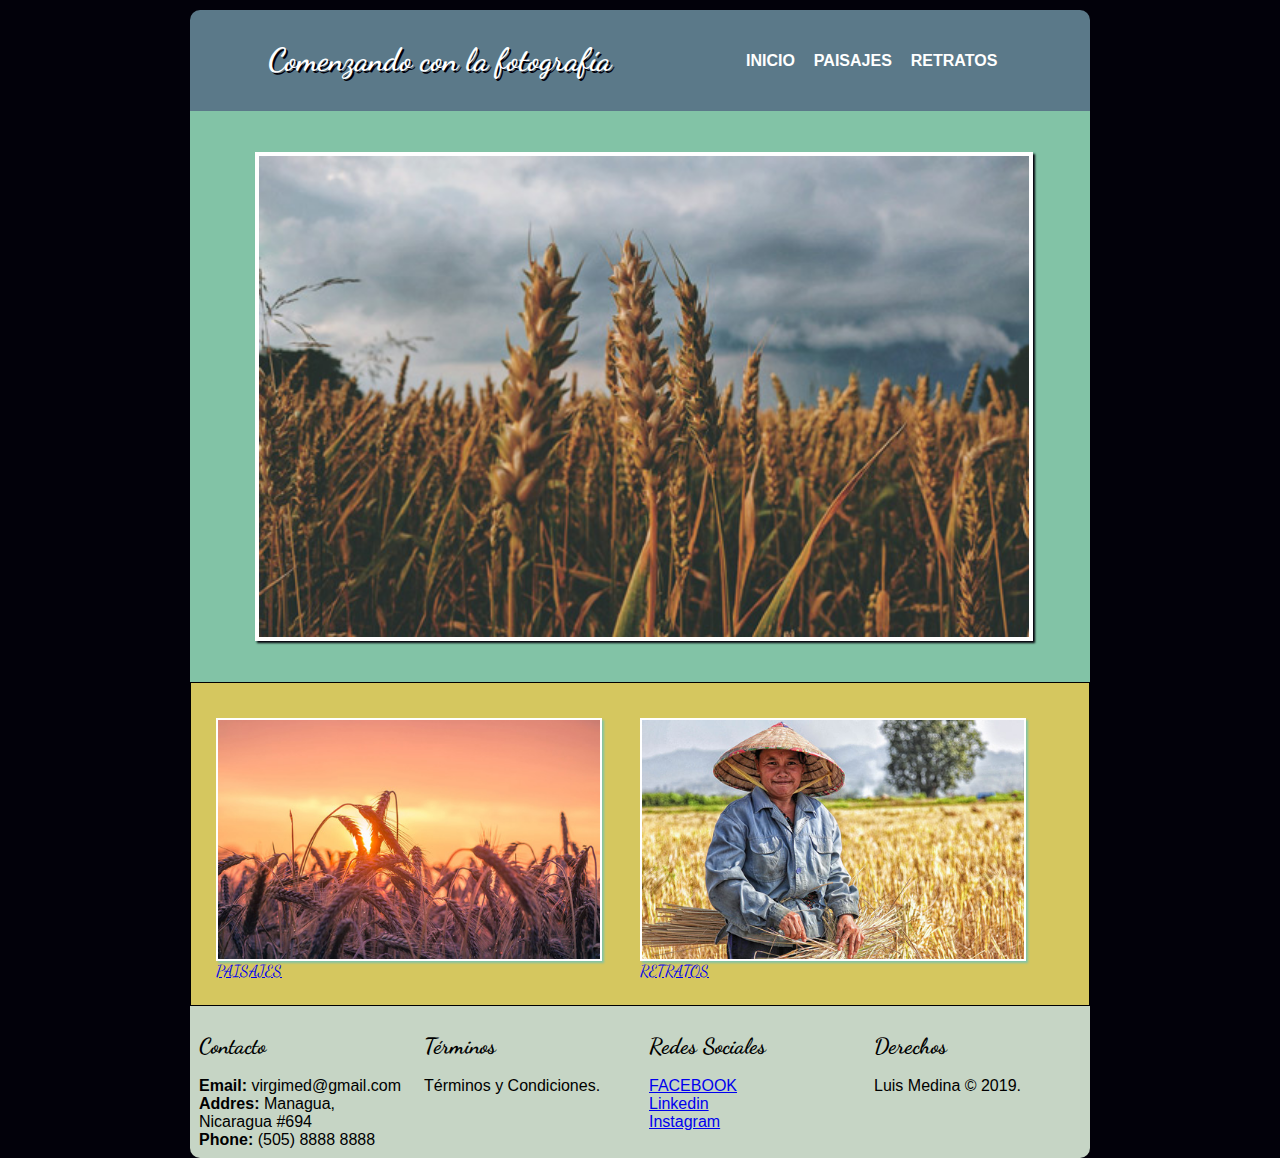
<file: index.html>
<html>
<head>
	<title>Fotografia</title>
	<link href='https://fonts.googleapis.com/css?family=Dancing Script' rel='stylesheet' type='text/css'>
	<link rel="stylesheet" href="css/estilos.css">
	<meta charset="utf-8">
	<meta name="viewport" content="initial-scale=1.0 width=device, user-scalable=no">
</head>
<body>
<div id="contenido">

<!-- HEADER -->
<section id="Header">
	<div class="title-area">
	<div class="title"><!-- Wrapper -->
		<h1>
			Comenzando con la fotografía
		</h1>
	</div>
	<div class="nav">
		<a href="index.html">INICIO</a> <a href="paisajes.html">PAISAJES</a>  <a href="retratos.html">RETRATOS</a>
	</div>
	</div>
</section>

<!-- IMAGEN CENTRAL -->
<section id="Central_Image">
	<figure>
		<img src="imagenes/IMG_01.jpg">
	</figure>
</section>

<!-- IMAGEN SECUNDARIA -->
<section id="Secundaria_Image">
	<div class="contenedor"><!-- Wrapper -->
		<div class="image-area">
			<article>
				<div class="single-img-1"><a href="paisajes.html"><img src="imagenes/IMG_02S.jpg" alt="Paisajes">
					<br>
					<a href="paisajes.html">PAISAJES</a>
				</div>
				<div class="single-img-2"><a href="retratos.html"><img src="imagenes/IMG_03S.jpg">
					<br>
					<a href="retratos.html">RETRATOS</a>
				</div>
			</article>
		</div>
	</div>
</section>

<!-- FOOTER -->
<section id="Footer">
	<div class="footer-area">
		<div class="column-1">
			<h2>Contacto</h2>
			<ul>
				<li><strong>Email:</strong> virgimed@gmail.com</li>
				<li><strong>Addres:</strong> Managua, Nicaragua #694</li>
				<li><strong>Phone:</strong> (505) 8888 8888</li>
			</ul>
		</div>

		<div class="column-2">
			<h2>Términos</h2>
			<p>Términos y Condiciones.</p>
		</div>

		<div class="column-3">
			<h2>Redes Sociales</h2>
			<ul>
				<li><a href="facebook.com">FACEBOOK</a></li>
				<li><a href="linkedin.com">Linkedin</a></li>
				<li><a href="instagram.com">Instagram</a></li>
			</ul>
		</div>

		<div class="column-4">
			<h2>Derechos</h2>
			<p>Luis Medina &#169; 2019.</p>
		</div>
	</div>
</section>
</div>
</body>
</html>
</file>
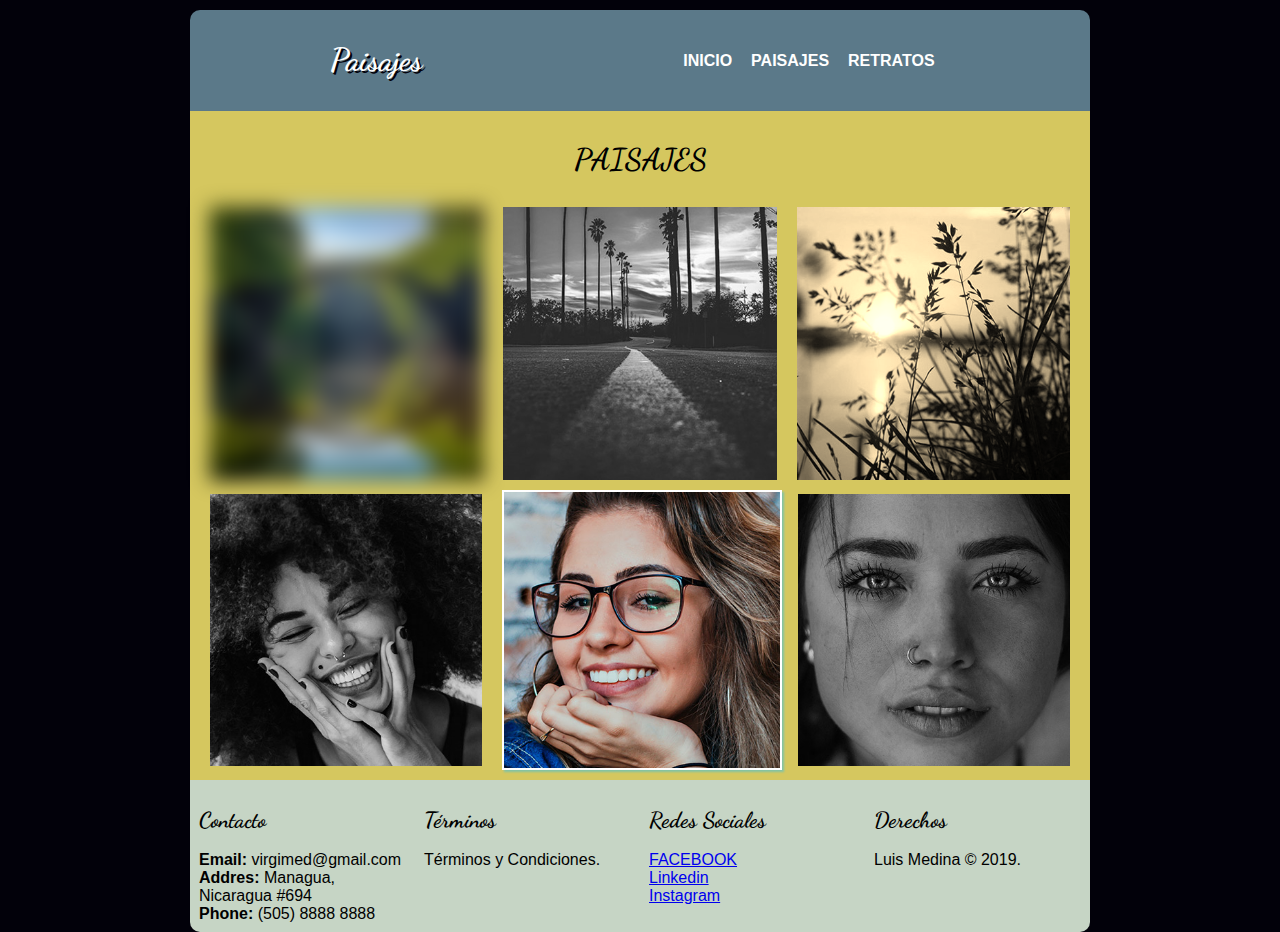
<file: paisajes.html>
<html>
<head>
	<title>Paisajes</title>
	<link href='https://fonts.googleapis.com/css?family=Dancing Script' rel='stylesheet' type='text/css'>
	<link rel="stylesheet" href="css/estilos.css">
	<meta charset="utf-8">
	<meta name="viewport" content="initial-scale=1.0 width=device, user-scalable=no">
</head>
<body>
<div id="contenido">

<!-- HEADER -->
<section id="Header">
	<div class="title-area">
	<div class="title"><!-- Wrapper -->
		<h1>
			Paisajes
		</h1>
	</div>
	<div class="nav">
		<a href="index.html">INICIO</a> <a href="paisajes.html">PAISAJES</a>  <a href="retratos.html">RETRATOS</a>
	</div>
	</div>
</section>

<!-- IMAGEN CENTRAL -->

<!-- IMAGEN SECUNDARIA -->
<section id="Galeria_Image">
	<div class="contenedor"><!-- Wrapper -->
    <h1>PAISAJES</h1>
    <div class="galeria-area">
      <article>
        <div class="paisaje-1"><img src="imagenes/P01.jpg"></div>
  			<div class="paisaje-2"><img src="imagenes/P02.jpg"></div>
  			<div class="paisaje-3"><img src="imagenes/P03.jpg"></div>
      </article>

      <article>
        <div class="paisaje-4"><img src="imagenes/P04.jpg"></div>
  			<div class="paisaje-5"><img src="imagenes/P05.jpg"></div>
  			<div class="paisaje-6"><img src="imagenes/P06.jpg"></div>
      </article>

		</div>
	</div>
</section>

<!-- FOOTER -->
<section id="Footer">
	<div class="footer-area">
		<div class="column-1">
			<h2>Contacto</h2>
			<ul>
				<li><strong>Email:</strong> virgimed@gmail.com</li>
				<li><strong>Addres:</strong> Managua, Nicaragua #694</li>
				<li><strong>Phone:</strong> (505) 8888 8888</li>
			</ul>
		</div>

		<div class="column-2">
			<h2>Términos</h2>
			<p>Términos y Condiciones.</p>
		</div>

		<div class="column-3">
			<h2>Redes Sociales</h2>
			<ul>
				<li><a href="facebook.com">FACEBOOK</a></li>
				<li><a href="linkedin.com">Linkedin</a></li>
				<li><a href="instagram.com">Instagram</a></li>
			</ul>
		</div>

		<div class="column-4">
			<h2>Derechos</h2>
			<p>Luis Medina &#169; 2019.</p>
		</div>
	</div>
</section>
</div
</body>
</html>
</file>
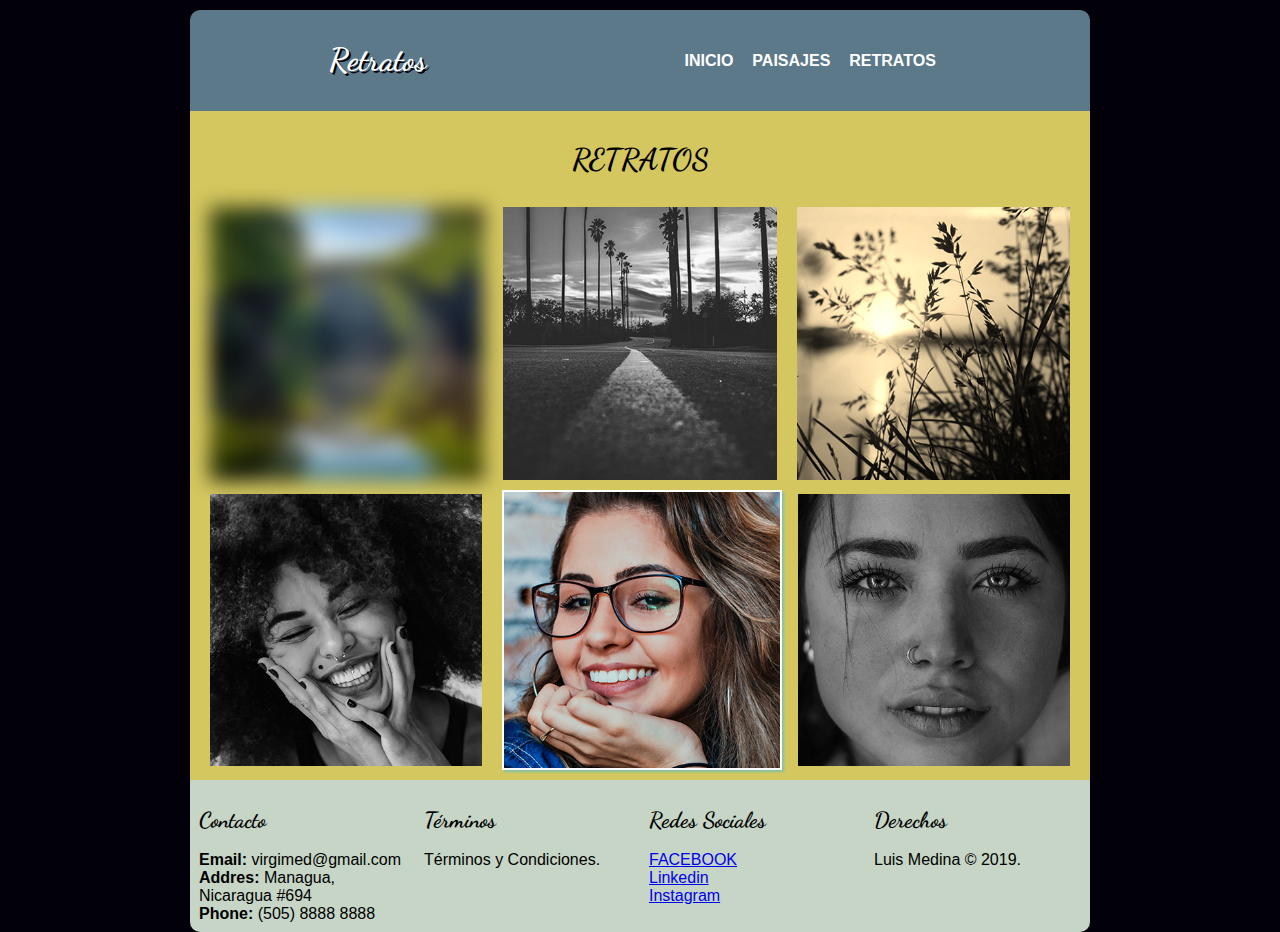
<file: retratos.html>
<html>
<head>
	<title>Paisajes</title>
	<link href='https://fonts.googleapis.com/css?family=Dancing Script' rel='stylesheet' type='text/css'>
	<link rel="stylesheet" href="css/estilos.css">
	<meta charset="utf-8">
	<meta name="viewport" content="initial-scale=1.0 width=device, user-scalable=no">
</head>
<body>
<div id="contenido">

<!-- HEADER -->
<section id="Header">
	<div class="title-area">
	<div class="title"><!-- Wrapper -->
		<h1>
			Retratos
		</h1>
	</div>
	<div class="nav">
		<a href="index.html">INICIO</a> <a href="paisajes.html">PAISAJES</a>  <a href="retratos.html">RETRATOS</a>
	</div>
	</div>
</section>

<!-- IMAGEN CENTRAL -->

<!-- IMAGEN SECUNDARIA -->
<section id="Galeria_Image">
	<div class="contenedor"><!-- Wrapper -->
    <h1>RETRATOS</h1>
    <div class="galeria-area">
      <article>
        <div class="paisaje-1"><img src="imagenes/P01.jpg"></div>
  			<div class="paisaje-2"><img src="imagenes/P02.jpg"></div>
  			<div class="paisaje-3"><img src="imagenes/P03.jpg"></div>
      </article>

      <article>
        <div class="paisaje-4"><img src="imagenes/P04.jpg"></div>
  			<div class="paisaje-5"><img src="imagenes/P05.jpg"></div>
  			<div class="paisaje-6"><img src="imagenes/P06.jpg"></div>
      </article>

		</div>
	</div>
</section>

<!-- FOOTER -->
<section id="Footer">
	<div class="footer-area">
		<div class="column-1">
			<h2>Contacto</h2>
			<ul>
				<li><strong>Email:</strong> virgimed@gmail.com</li>
				<li><strong>Addres:</strong> Managua, Nicaragua #694</li>
				<li><strong>Phone:</strong> (505) 8888 8888</li>
			</ul>
		</div>

		<div class="column-2">
			<h2>Términos</h2>
			<p>Términos y Condiciones.</p>
		</div>

		<div class="column-3">
			<h2>Redes Sociales</h2>
			<ul>
				<li><a href="facebook.com">FACEBOOK</a></li>
				<li><a href="linkedin.com">Linkedin</a></li>
				<li><a href="instagram.com">Instagram</a></li>
			</ul>
		</div>

		<div class="column-4">
			<h2>Derechos</h2>
			<p>Luis Medina &#169; 2019.</p>
		</div>
	</div>
</section>
</div
</body>
</html>
</file>
<file: css/estilos.css>
@font-face {
	font-family: 'Dancing'
	src: url('DancingScript-Regular.otf');
}

body {
	background-color: #02010a;
	color: white;
	font-family: 'Dancing Script', cursive;
	margin: auto;
	width: 90%;
}

#contenido {
	margin: 10px auto 0 auto;
	width:900px;
}

/*FLEX HEADER*/

#header {
	padding: 10px;
	background-color: #5b7989;
	border-radius: 10px 10px 0 0;
	height: auto;
}

.title-area {
	display: flex;
	flex-wrap: wrap;
	flex-direction: row;
	align-items: center;
	justify-content:space-around ;
}

.nav a {
	font-family: sans-serif;
	font-weight: bold;

}
.nav a:link{
	color: white;
	text-decoration: none;
	margin: 0 15px 0 0;
}
.nav a:hover{
	color: #ffdf94;
	margin: 1px 15px 0 0;
}
.nav a:active{
	color: #ffdf94;
}

.title h1{
	text-align: left;
	font-size: 2em;
	text-shadow: 2px 2px #02010a;
}
/******FIN HEADER******/

#Central_Image {
	background-color: #82c3a6;
	align-items: center;
	justify-content:center ;
	padding: 25px	25px;
}

#Central_Image img {
	width: 100%;
	border: 4px solid #fff;
	box-shadow: 2px 2px 2px #02010a;
}

#Secundaria_Image {
	background-color: #d5c75f;
	border: 1px solid #000000;
	padding: 25px	25px;
}

/*FLEX IMAGENES SECUNDARIAS*/

.image-area {
	display: flex;
	flex-wrap: wrap;
	flex-direction: row;
	align-items: center;
	justify-content:center ;
	text-align:
}


/******INICIO IMAGE 1******/
.single-img-1 {
	padding: 10px 0px 0px;
}
.single-img-1 img {
	border: 2px solid #fff;
	box-shadow: 2px 2px 2px #82c3a6;
	width: 90%;
}
.single-img-1 img:hover {
	-webkit-transform: rotate(10deg);
	transform: rotate(10deg);
}

/******FIN IMAGE 1******/

.single-img-2 {
	padding: 10px 0px 0px;
}

.single-img-2 img {
	border: 2px solid #fff;
	box-shadow: 2px 2px 2px #82c3a6;
	width: 90%;
}

.single-img-2 img:hover {
		-webkit-transform: translate(20px, -5px);
		transform: translate(20px, -5px);
}
/******FIN IMAGE 2******/

#Footer {
	font-family: sans-serif;
	background-color: #C6d5c5;
	border-radius: 0 0 10px 10px;
	height:auto;
}

#Footer ul {
  list-style-type: none;
  margin: 0;
  padding: 0;
}

.Footer-area {
	display: flex;
	flex-wrap: wrap;
	flex-direction: row;
	justify-content:space-around ;
	color:black;
	width: 100%;
}

.Footer-area h2{
	font-family: 'Dancing Script', cursive;
	font-weight:bold;
	font-size: 22px;
	text-align: left;
}

div[class^="column"]{
width:23%;
padding: 1%;
}


/*GALERIA PAISAJES PAISAJES.HTML*/

#Galeria_Image {
	background-color: #d5c75f;
	padding: 10px	10px;
}

.contenedor h1 {
	text-align: center;
	font-size: 30px;
	color:black;
}
article {
display: flex;
justify-content: space-around;
align-items: center;
}

/*.galeria-area {
	display: flex;
	flex-wrap: wrap;
	flex-direction: row;
	align-items: center;
	justify-content:space-around ;
}*/

/*div[class^="paisaje-"]{
width:23%;
padding: 1%;
}*/


/******INICIO IMAGE 1******/
.paisaje-1 {
	padding: 10px 10px 0px;

}
.paisaje-1 img {
	-webkit-filter: blur(10px);
  filter: blur(10px);
	width: 100%;
}

/******FIN IMAGE 1******/

.paisaje-2 {
	padding: 10px 10px 0px;
}
.paisaje-2 img {
	-webkit-filter: grayscale(100%);
  filter: grayscale(100%);
	width: 100%;
}

/******FIN IMAGE 2******/

.paisaje-3 {
	padding: 10px 10px 0px;
}
.paisaje-3 img {
	-webkit-filter: sepia(100%);
  filter: sepia(100%);
	width: 100%;
}

/******INICIO IMAGE 4******/
.paisaje-4 {
	padding: 10px 10px 0px;
}
.paisaje-4 img {
	-webkit-filter: grayscale(100%);
  filter: grayscale(100%);
	width: 100%;
}

/******FIN IMAGE 4******/

.paisaje-5 {
	padding: 10px 10px 0px;
}
.paisaje-5 img {
	border: 2px solid #fff;
	box-shadow: 2px 2px 2px #82c3a6;
	width: 100%;
}

/******FIN IMAGE 5******/

.paisaje-6 {
	padding: 10px 10px 0px;
}
.paisaje-6 img {
	-webkit-filter: grayscale(100%);
  filter: grayscale(100%);
	width: 100%;
}
/******FIN IMAGE 6******/
/*.column-1 {
	background-color: red;
	padding: 20px 20px 20px 20px;
}
.column-2 {
	background-color:yellow;
	padding: 20px;
}
.column-3 {
	background-color: gray;
	padding: 20px;
}
.column-4 {
	background-color: red;
	padding: 20px;
}*/
/*MEDIA QUERIES*/
@media only screen and (max-width: 900px) {
div[class^="column"]{
width:100%;
}
}
@media (max-width:900px){
	article {
display: flex;
flex-direction: column;
}
}

@media (max-width:900px){
	div[class^="title-area"] {
display: flex;
flex-direction: column;
}
}
</file>
